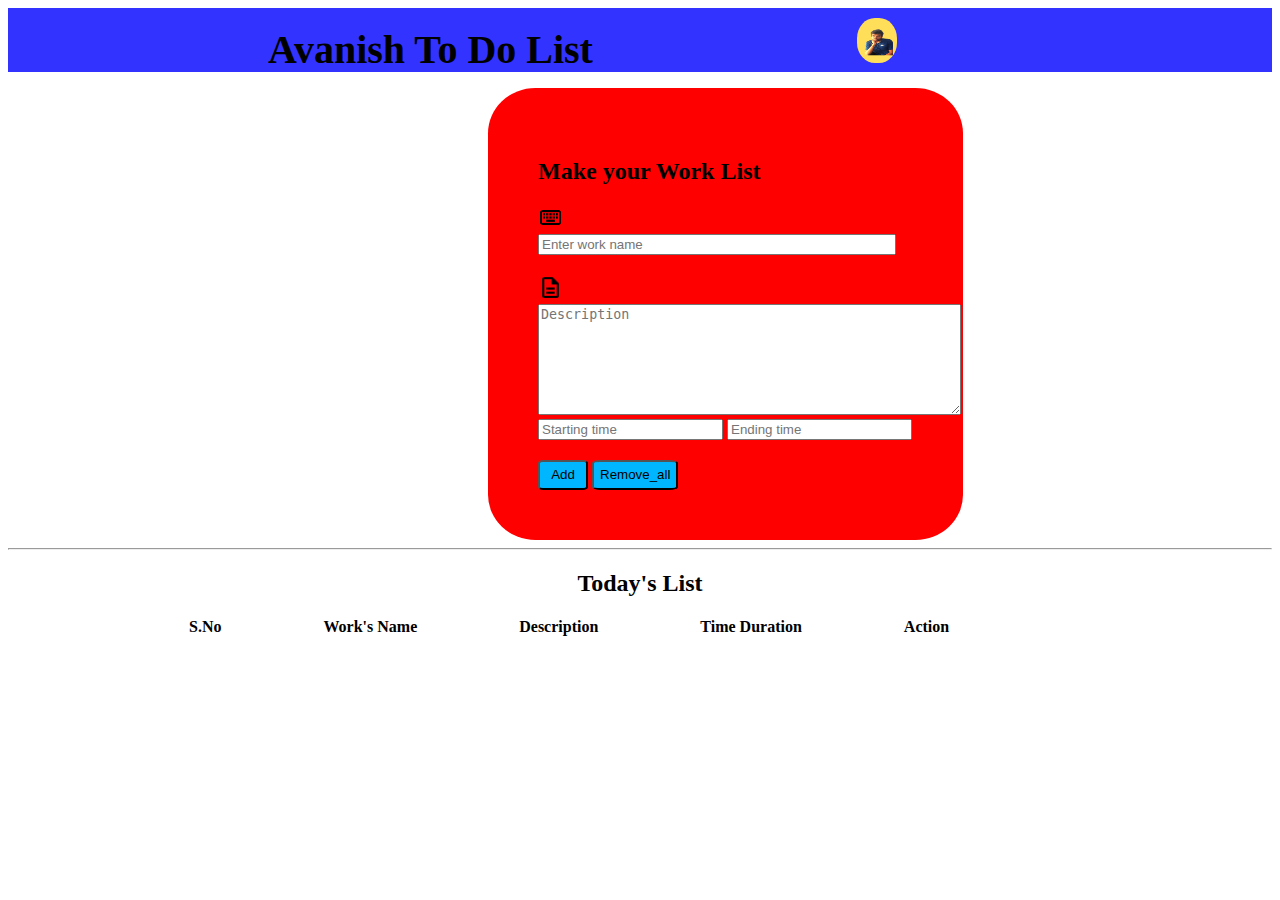
<file: index.html>
<!DOCTYPE html>
<html lang="en">
  <head>
    <meta charset="UTF-8" />
    <meta http-equiv="X-UA-Compatible" content="IE=edge" />
    <meta name="viewport" content="width=device-width, initial-scale=1.0" />
    <link
      rel="icon"
      href="file:///C:/Users/avdub/Downloads/note_alt_white_24dp.svg"
    />
    <link rel="stylesheet" href="To_doCSS.css" />
    <title>TodoList</title>
  </head>

  <body>
    <!-- As a heading -->
    <nav class="navbar navbar-light bg-light">
      <div class="container-fluid">
        <span id="time" style="font-size: 20px; font-weight: bolder;"></span>
        <h1 class="h1 left">Avanish To Do List</h1>
        <img src="AVD_back.png" alt="user_Image" class="left size" />
      </div>
    </nav>

    <div class="container">
      <h2 id="maintext">Make your Work List</h2>
      <img src="outline_keyboard_black_24dp.png" alt="Input" height="25px" />
      <input  type="text" id="title" placeholder="Enter work name" style="width: 350px" />
      <img
        class="space"
        src="outline_description_black_24dp.png"
        alt="Description"
        height="25px"
      />
      <textarea
        name="Description"
        id="description"
        cols="50"
        rows="7"
        placeholder="Description"
      ></textarea>

      <input  type="text" id="starting" placeholder="Starting time"  />
      <input  type="text" id="ending" placeholder="Ending time" />
    

      <button id="btn" class="space">Add</button>
      <button id="remove" style="background-color: rgb(0, 183, 255); border-radius: 10%; width: auto; height: 30px;">Remove_all</button>
    </div>

<!--     <input id="alarmTime" type="datetime-local">
	<button id="alarmButton" onclick="setAlarm(this);">Set Alarm</button>
  <img id="alarmicon" src="">

	<div id="alarmOptions" style="display: none;">
    <br>
		<button onclick="snooze();">Snooze 5 minutes</button>
		<button onclick="stopAlarm();">Stop Alarm</button>
	</div>
 -->
    <hr />


    <div class="my-4"">
    <h2 style="text-align: center;">Today's List</h2>
    <table>
      <thead>
        <tr>
          <th scope="col">S.No</th>
          <th scope="col">Work's Name</th>
          <th scope="col">Description</th>
          <th scope="col">Time Duration</th>
          <th scope="col">Action</th>
        </tr>
      </thead>
      
      <tbody id="tablebody">
        <tr>
          <th scope="row"></th>
          <td></td>
          <td></td>
          <td></td>
          <td><button id="btn" style="background-color: rgba(0, 0, 255, 0.849); width: auto;">Completed</button></td>
        </tr>
      </tbody>
    </table>
  </div>

    <script src="javascript.js"></script>
  </body>
</html>
</file>
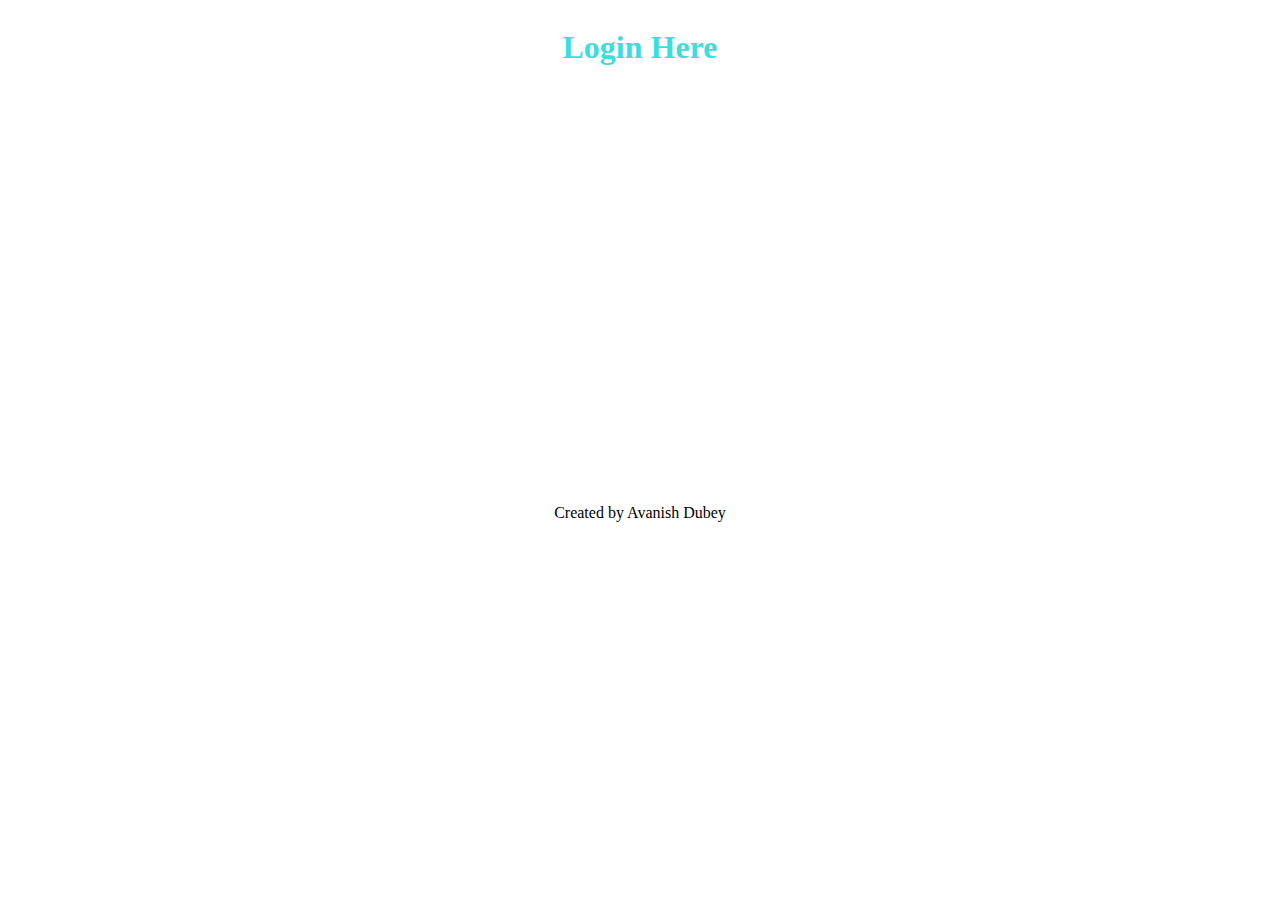
<file: login.html>
<!DOCTYPE html>
<html lang="en">
<head>
    <meta charset="UTF-8">
    <meta http-equiv="X-UA-Compatible" content="IE=edge">
    <meta name="viewport" content="width=device-width, initial-scale=1.0">
    <title>Login</title>
    
</head>

<style>
    .container{
        display: flex;
        justify-content: center;
        align-items: center;
        flex-direction: column;
        
    }    

</style>

<body>
    <div class="container">
    <h1 style="color: rgb(61, 221, 221);">Login Here</h1>
    <div id="sawo-container" style="height: 400px; width: 300px;"></div>
    <p>Created by Avanish Dubey</p>
</div>
    <script src="https://websdk.sawolabs.com/sawo.min.js"></script>    
<script>
    var config = {
        // should be same as the id of the container created on 3rd step
        containerID: "sawo-container",
        // can be one of 'email' or 'phone_number_sms'
        identifierType: "email",
        // Add the API key copied from 2nd step
        apiKey: "c9fcad17-36b4-4d19-b03c-0f7498c9e975",
        // Add a callback here to handle the payload sent by sdk
        onSuccess: (payload) => {
            window.location = "./log.html";
        },
    };
    var sawo = new Sawo(config);
    sawo.showForm();
</script>
</body>
</html>
</file>
<file: To_doCSS.css>
.container {
  background-color: red;
  padding: 50px;
  border-radius: 10%;
  display: block;
  width: 375px;
  margin-top: 1rem;
  margin-left: 30rem;
}

.space {
  margin-top: 20px;
}

#btn {
  background-color: rgb(0, 183, 255);
  border-radius: 10%;
  width: 50px;
  height: 30px;
}

.navbar {
  background-color: rgba(0, 0, 255, 0.801);
  height: 4rem;
}
.h1 {
  font-size: 30px;
  font-weight: bolder;
  padding: 20px;
  display: inline;

}
.left {
  margin-left: 15rem;
  font-size: 40px;
}
.size {
  height: 45px;
  width: 40px;
  border-radius: 45%;
  margin-top: 10px;
}

table {
  border-collapse: separate;
  border-spacing: 100px 0;
  margin-left: 5rem;
  padding-bottom: 50px;
}

td {
  padding: 10px 0;
}
</file>
